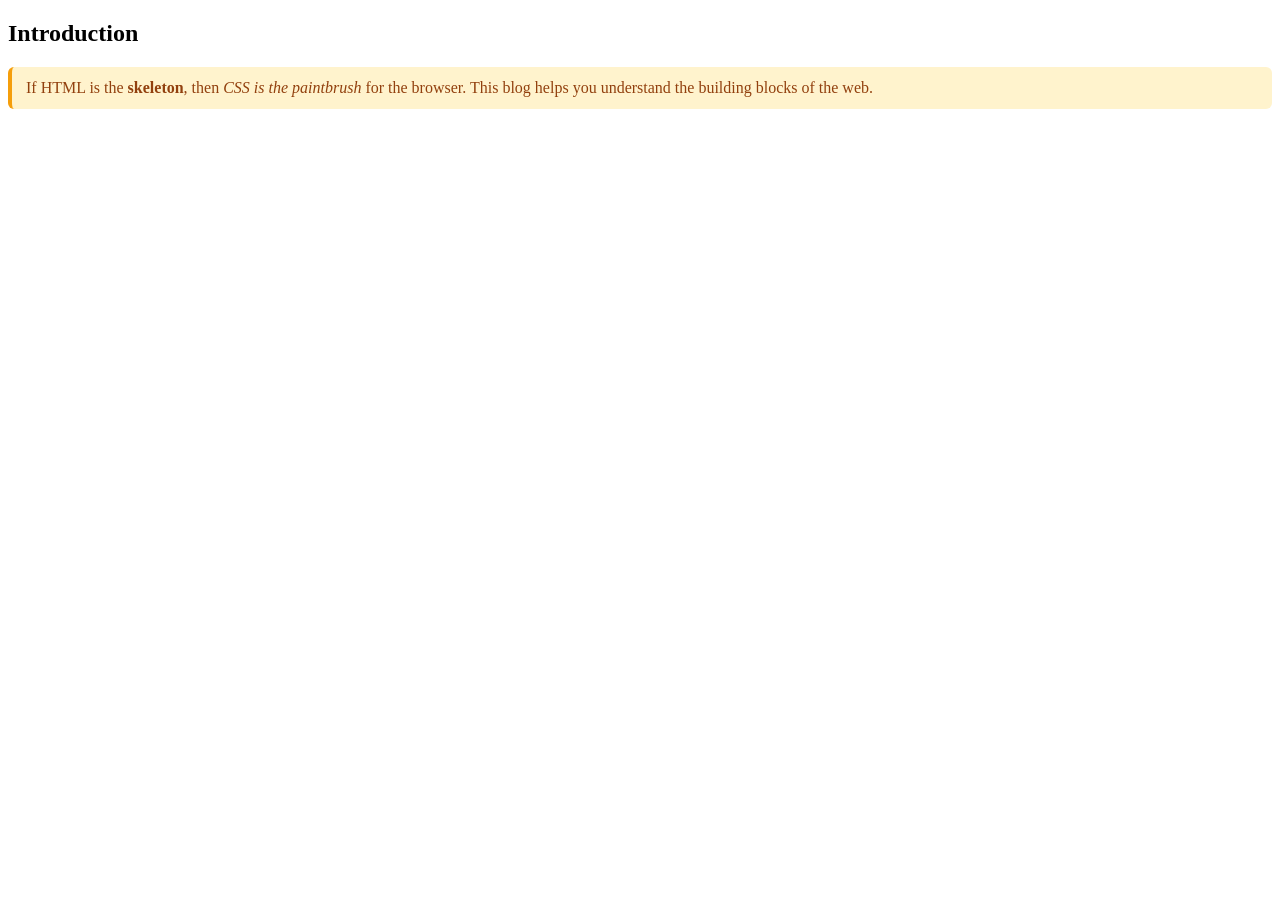
<file: CSS Selector/index.html>
<!DOCTYPE html>
<html lang="en">
<head>
    <meta charset="UTF-8">
    <meta name="viewport" content="width=device-width, initial-scale=1.0">
    <title>CSS Learning</title>
    <link rel="stylesheet" href="style.css">
</head>
<body>
    <section id="introduction" class="content-card">
  <h2>Introduction</h2>

  <p class="highlight">
    If HTML is the <strong>skeleton</strong>, then <em>CSS is the paintbrush</em>
    for the browser. This blog helps you understand the building blocks of the web.
  </p>
</section>
</body>
</html>
</file>
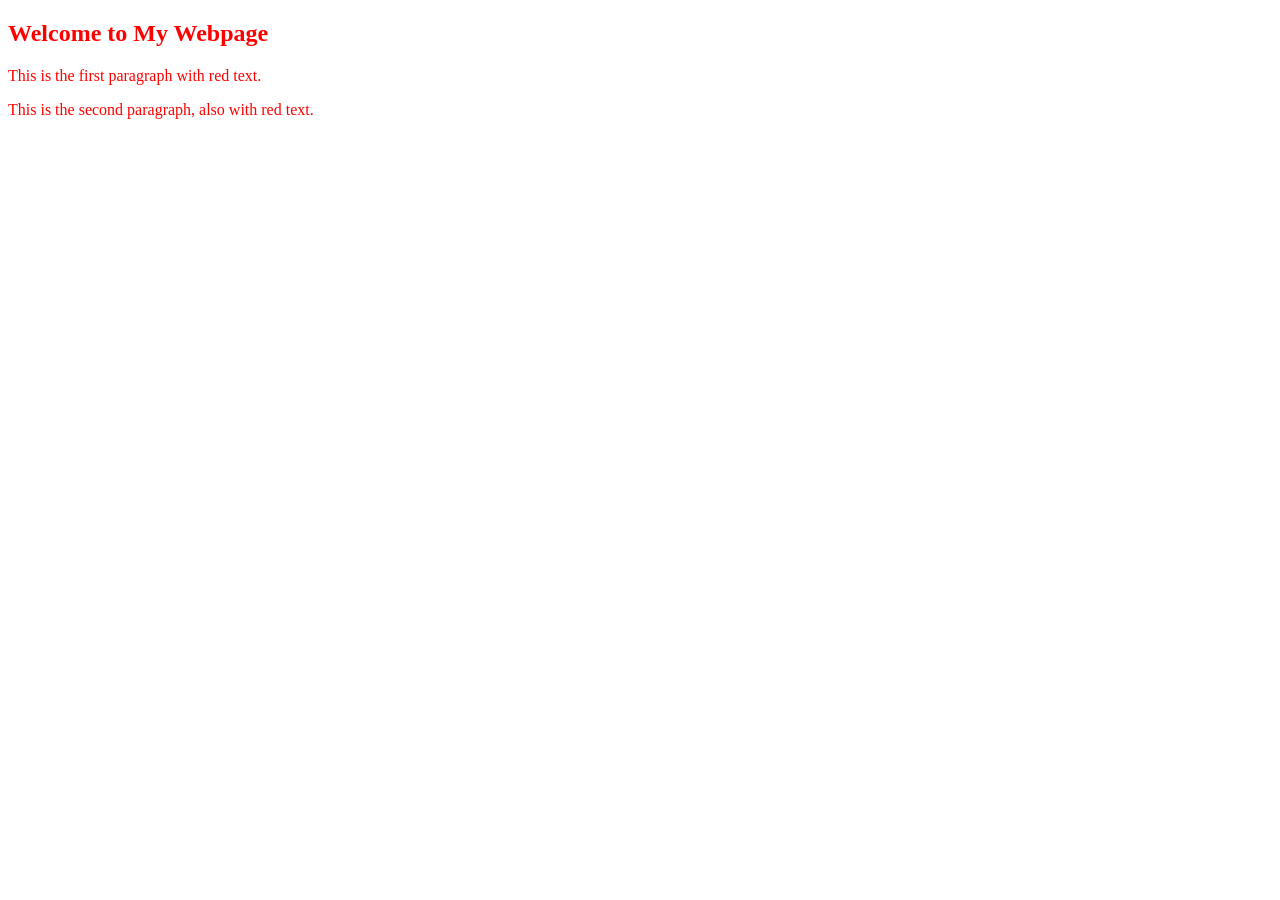
<file: CSS Syntax/index.html>
<!DOCTYPE html>
<html lang="en">
<head>
    <meta charset="UTF-8">
    <meta name="viewport" content="width=device-width, initial-scale=1.0">
    <title>Document</title>
    <link rel="stylesheet" href="style.css">
</head>
<body>
<h2>Welcome to My Webpage</h2>
<p>This is the first paragraph with red text.</p>
<p>This is the second paragraph, also with red text.</p>
</body>
</html>
</file>
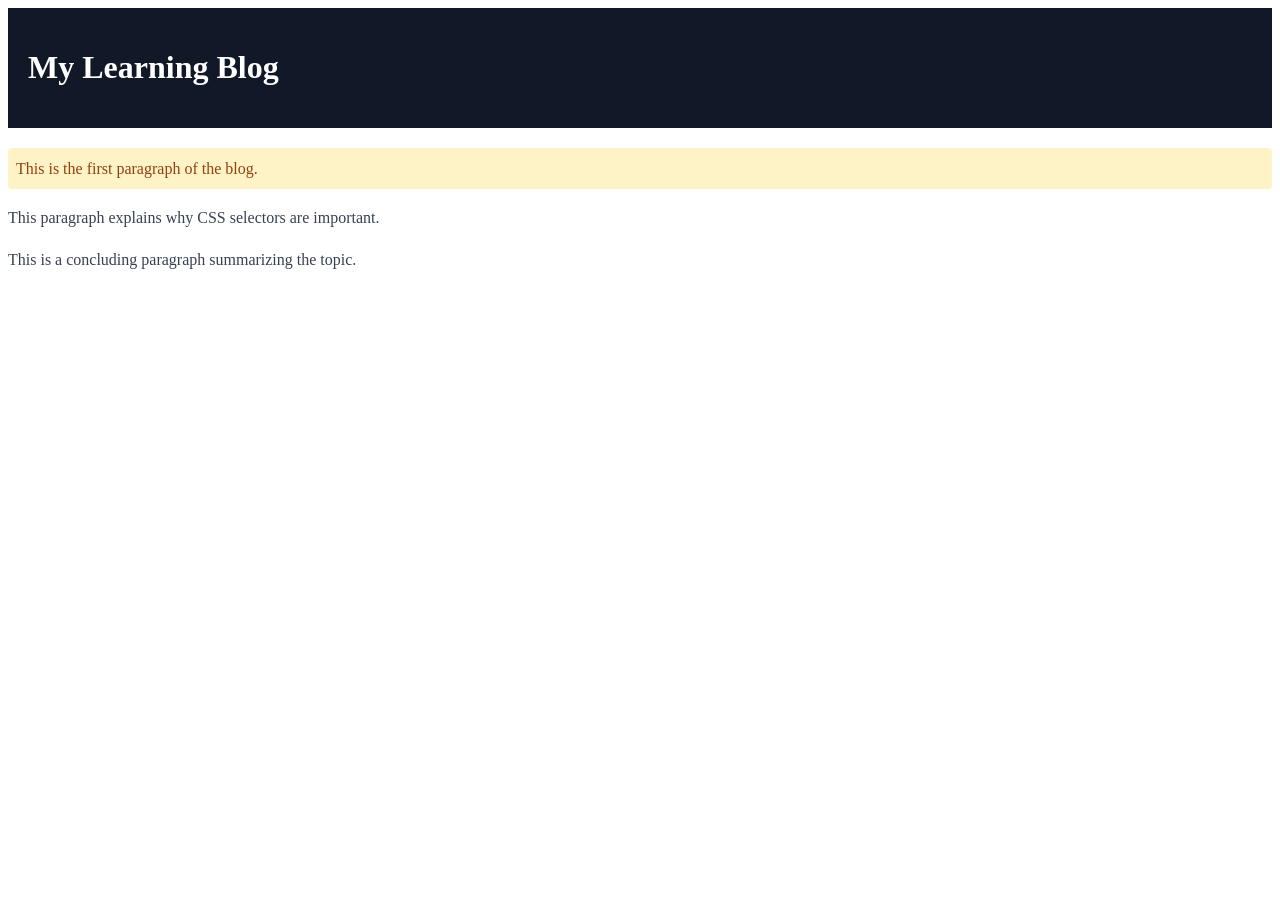
<file: Element,ID,Class/index.html>
<!DOCTYPE html>
<html lang="en">
<head>
    <meta charset="UTF-8">
    <meta name="viewport" content="width=device-width, initial-scale=1.0">
    <title>Document</title>
    <link rel="stylesheet" href="style.css">
</head>
<body>
    <header id="main-header">
  <h1>My Learning Blog</h1>
</header>

<main>
  <p class="highlight">This is the first paragraph of the blog.</p>
  
  <p>This paragraph explains why CSS selectors are important.</p>
  <p>This is a concluding paragraph summarizing the topic.</p>
</main>
</body>
</html>
</file>
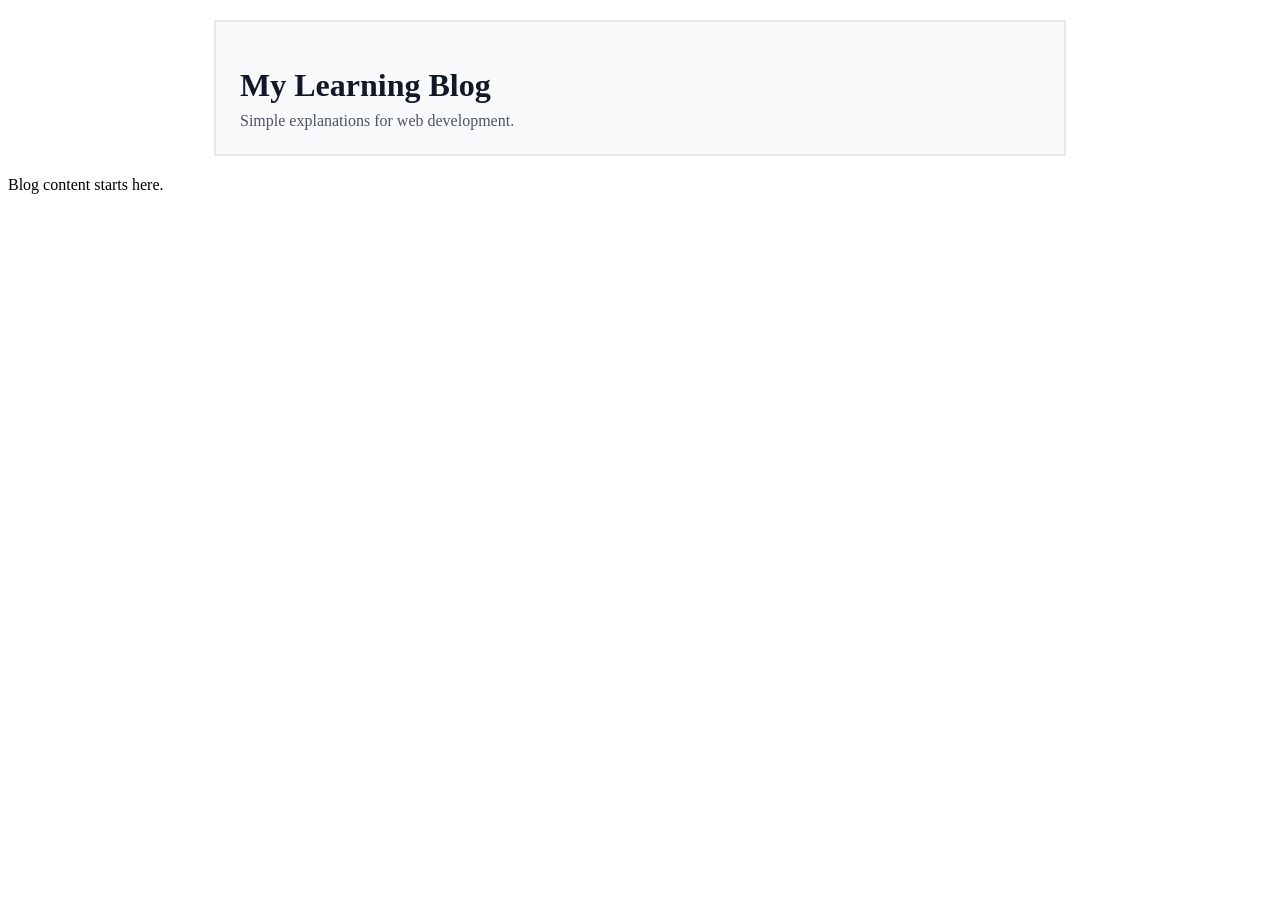
<file: Header Layout/index.html>
<!DOCTYPE html>
<html lang="en">
<head>
    <meta charset="UTF-8">
    <meta name="viewport" content="width=device-width, initial-scale=1.0">
    <title>Document</title>
    <link rel="stylesheet" href="style.css">
</head>
<body>
    <header class="site-header">
  <h1>My Learning Blog</h1>
  <p>Simple explanations for web development.</p>
</header>
<main><p>Blog content starts here.</p></main>
</body>
</html>
</file>
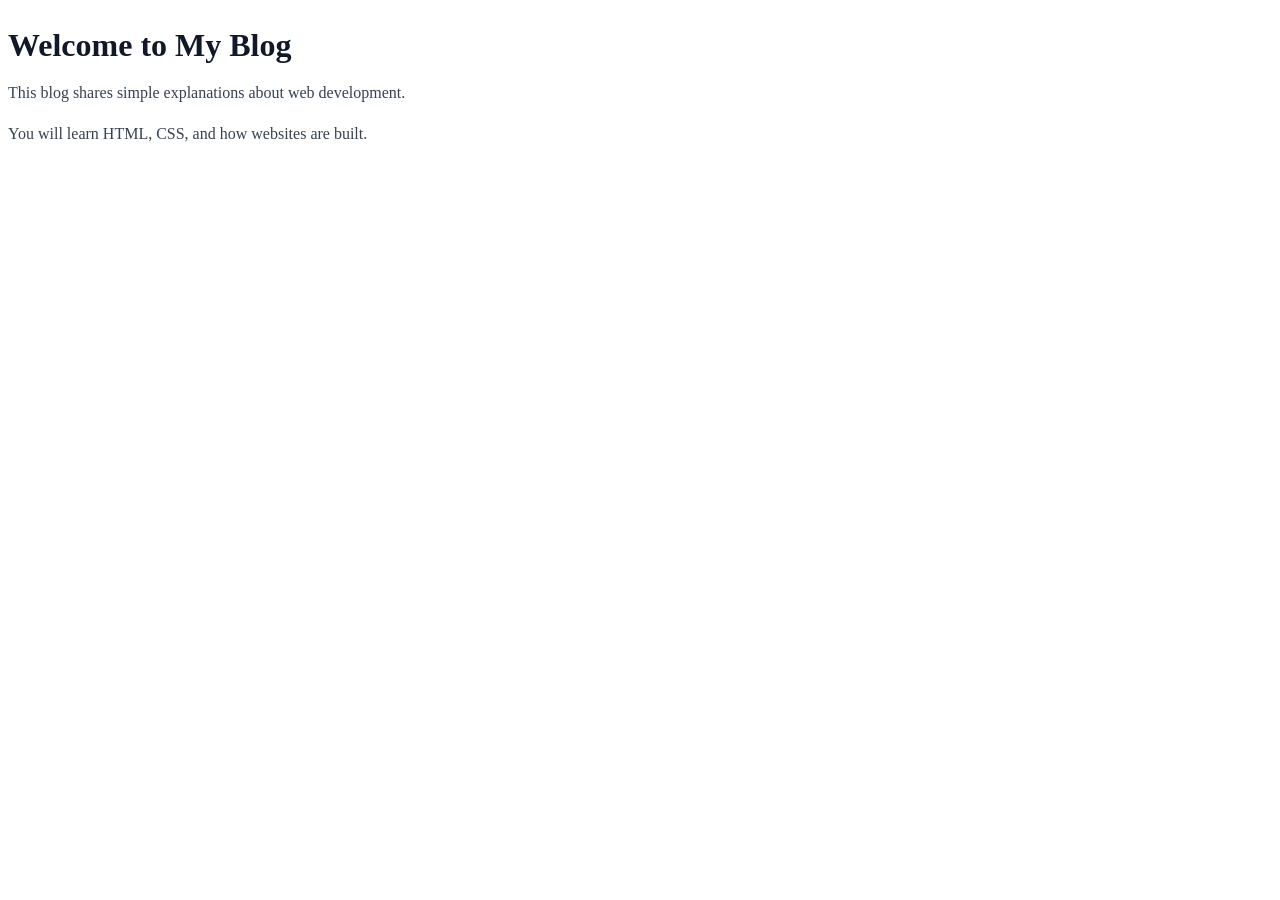
<file: Simple blog/index.html>
<!DOCTYPE html>
<html lang="en">
<head>
    <meta charset="UTF-8">
    <meta name="viewport" content="width=device-width, initial-scale=1.0">
    <title>Document</title>
    <link rel="stylesheet" href="style.css">
</head>
<body>
    <section> <h1>Welcome to My Blog</h1>
<p>This blog shares simple explanations about web development.</p>

<p>You will learn HTML, CSS, and how websites are built.</p>

</section>
</body>
</html>
</file>
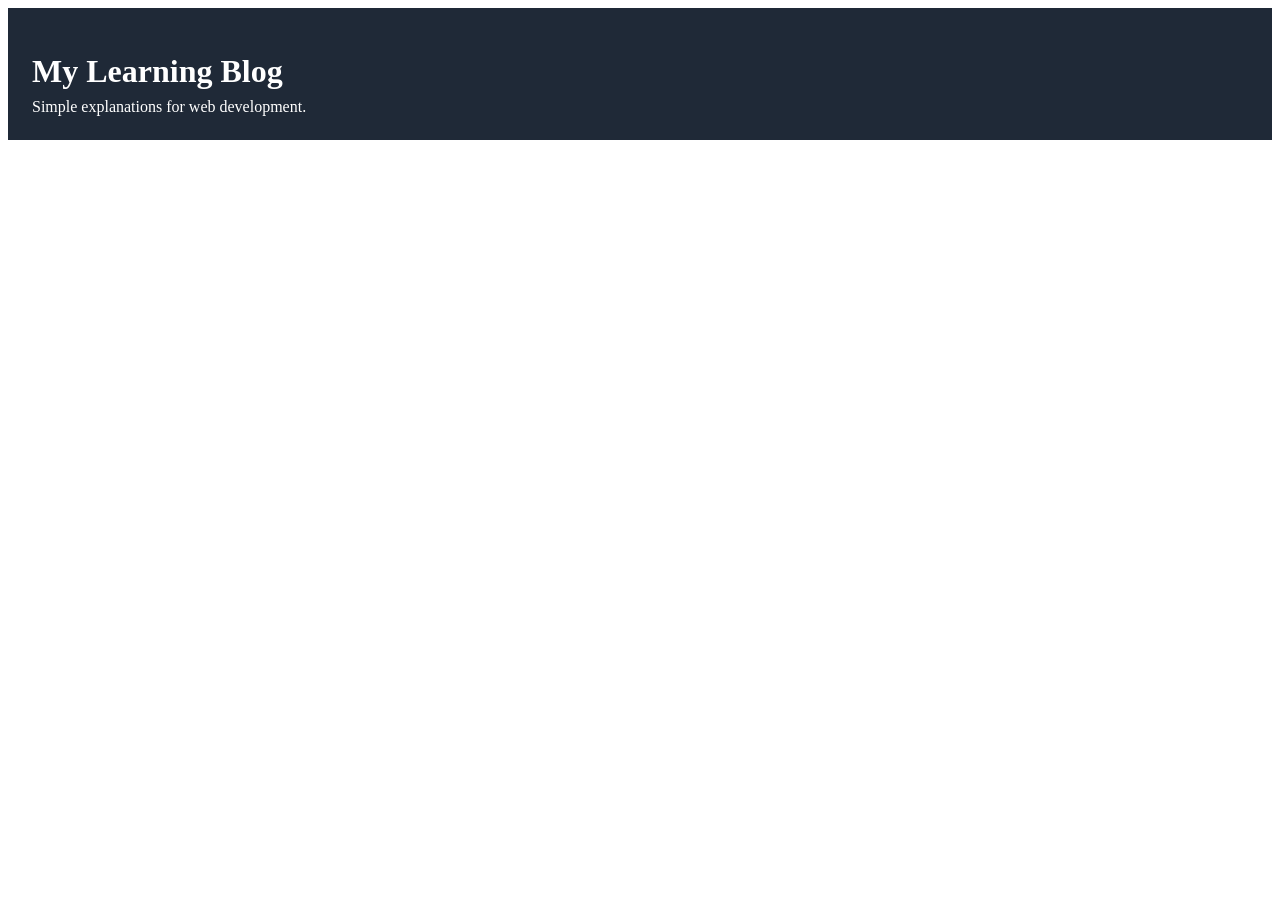
<file: Style Header section/index.html>
<!DOCTYPE html>
<html lang="en">
<head>
    <meta charset="UTF-8">
    <meta name="viewport" content="width=device-width, initial-scale=1.0">
    <title>Document</title>
    <link rel="stylesheet" href="style.css">
</head>
<body>
    <header class="site-header">
  <h1>My Learning Blog</h1>
  <p>Simple explanations for web development.</p>
</header>
</body>
</html>
</file>
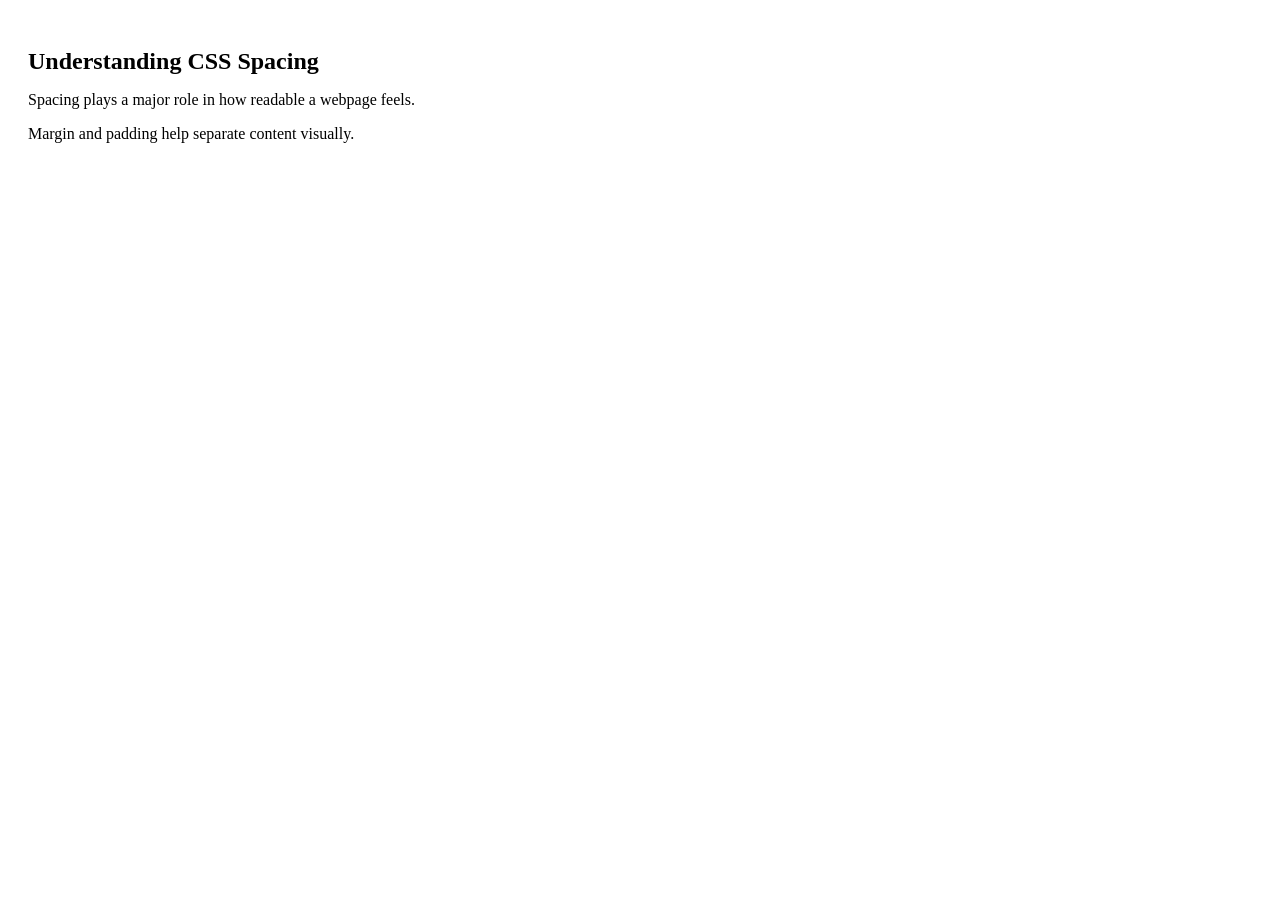
<file: Margin and Padding/intex.html>
<!DOCTYPE html>
<html lang="en">
<head>
    <meta charset="UTF-8">
    <meta name="viewport" content="width=device-width, initial-scale=1.0">
    <title>Document</title>
    <link rel="stylesheet" href="style.css">
</head>
<body>
    <section class="content-section">
  <h1>Understanding CSS Spacing</h1>
  <p>Spacing plays a major role in how readable a webpage feels.</p>

  <p>Margin and padding help separate content visually.</p>
</section>
</body>
</html>
</file>
<file: CSS Selector/style.css>
.highlight{
    background-color:#fff3cd;
    border-left:4px solid #f59e0b;
    padding:12px 14px;
    color:#92400e;
    border-radius:6px;

}
</file>
<file: CSS Syntax/style.css>
h2,p{
 color:red;
}
</file>
<file: Element,ID,Class/style.css>
/* 1. Element Selector: Applies to all <p> elements by default */
p {
  color: #374151;
  font-size: 16px;
  line-height: 1.6;
}

/* 2. Class Selector: Applies only to elements with class="highlight" */
.highlight {
  background-color: #fef3c7;
  color: #92400e;
  padding: 8px;
  border-radius: 4px;
}

/* 3. ID Selector: Applies only to the unique element with id="main-header" */
#main-header {
  background-color: #111827;
  color: #ffffff;
  padding: 20px;
  margin-bottom: 20px;
}
</file>
<file: Header Layout/style.css>
.site-header {
    background-color:#f9fafb;
    border:2px solid #e5e7eb;
    max-width:800px;
    padding:24px;
    margin:20px auto;
   
}
.site-header h1{
    color:#111827;
    margin-bottom:8px;
}
.site-header p{
    color:#4b5563;
    margin:0px;
}
</file>
<file: Simple blog/style.css>
h1{
    font-size:32px;
    color:#111827;
    margin-bottom:16px;
}
p{
    font-size:16px;
    color:#374151;
    line-height:1.6;
    margin-bottom:12px;
}
</file>
<file: Style Header section/style.css>
.site-header {
    background-color:#1f2937;
    color:white;
    padding:24px;
}
.site-header h1{
    margin-bottom:8px; 
}
.site-header p{
    margin:0px;
}
</file>
<file: Margin and Padding/style.css>
h1{
    margin-bottom:16px;
}
p{
    margin-bottom:12px;
}
.content-section{
    padding:20px;
}
</file>
